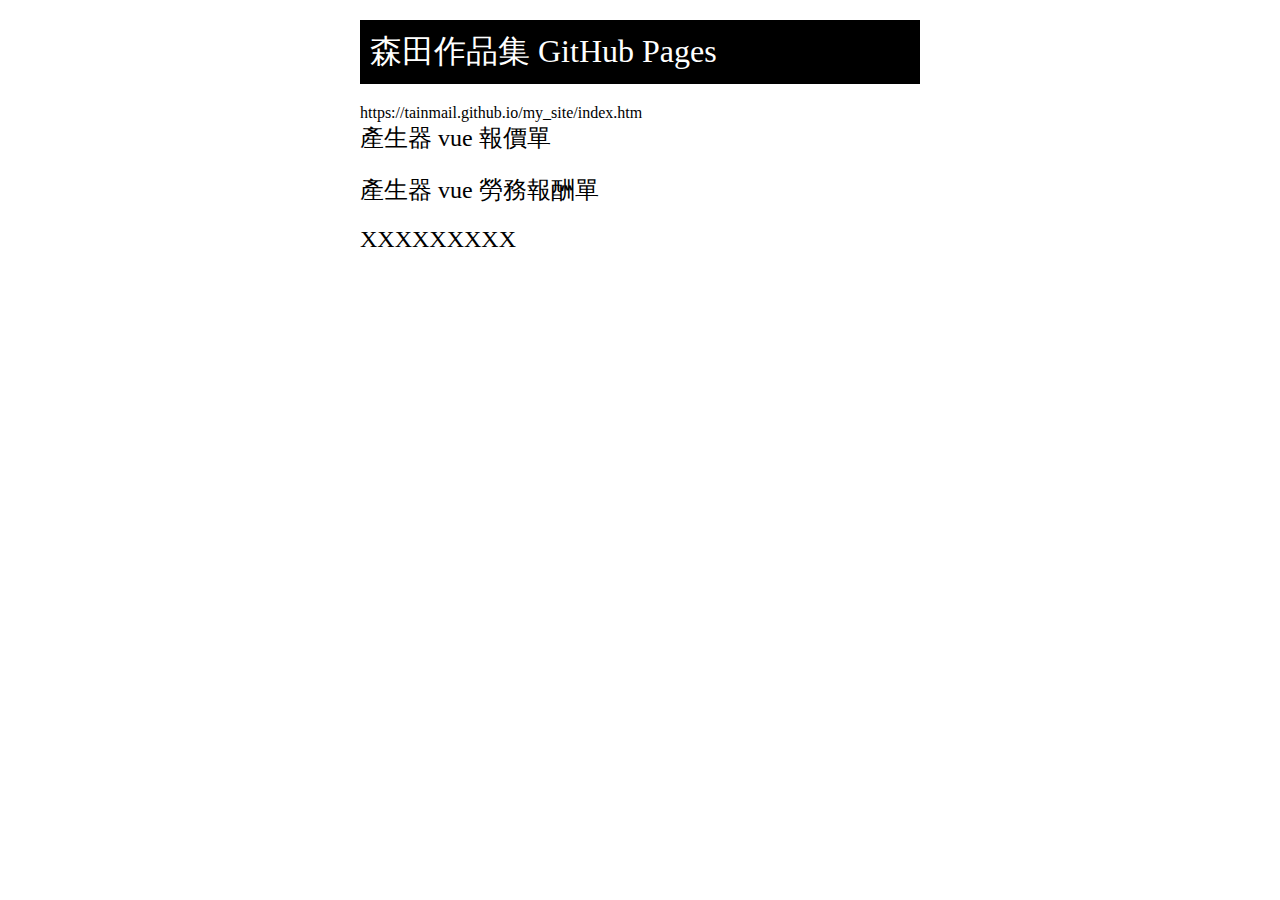
<file: index.htm>
<!doctype html>
<html>
<head>
<meta charset="utf-8">
<title>森田作品集 | GitHub Pages</title>
<meta name="viewport" content="width=device-width, initial-scale=1, minimum-scale=1, maximum-scale=1, minimal-ui"/>
<style>
*{margin:0px; padding:0px; font-family:Meiryo, "Meiryo UI";  -webkit-box-sizing:border-box; -moz-box-sizing:border-box; box-sizing:border-box;}
.wrapper{max-width:600px; width:100%; padding:20px; margin:0 auto;}
h1{background:#000; color:#fff; font-weight:normal; padding:10px; margin-bottom:20px;}
ul{list-style:none;}
li{font-size:24px; margin-bottom:20px;}
a:link, a:visited{color:#000; text-decoration:none;}
</style>
</head>
<body>
<div class="wrapper">
	<h1>森田作品集 GitHub Pages</h1>
	<p>https://tainmail.github.io/my_site/index.htm</p>
	<ul>
		<li><a href="2025/2025-0814/ok001.htm">產生器 vue 報價單</a></li>
		<li><a href="2025/2025-0918/ok001.htm">產生器 vue 勞務報酬單</a></li>
		<li><a href="####">XXXXXXXXX</a></li>
	</ul>
</div>
</body>
</html>
</file>
